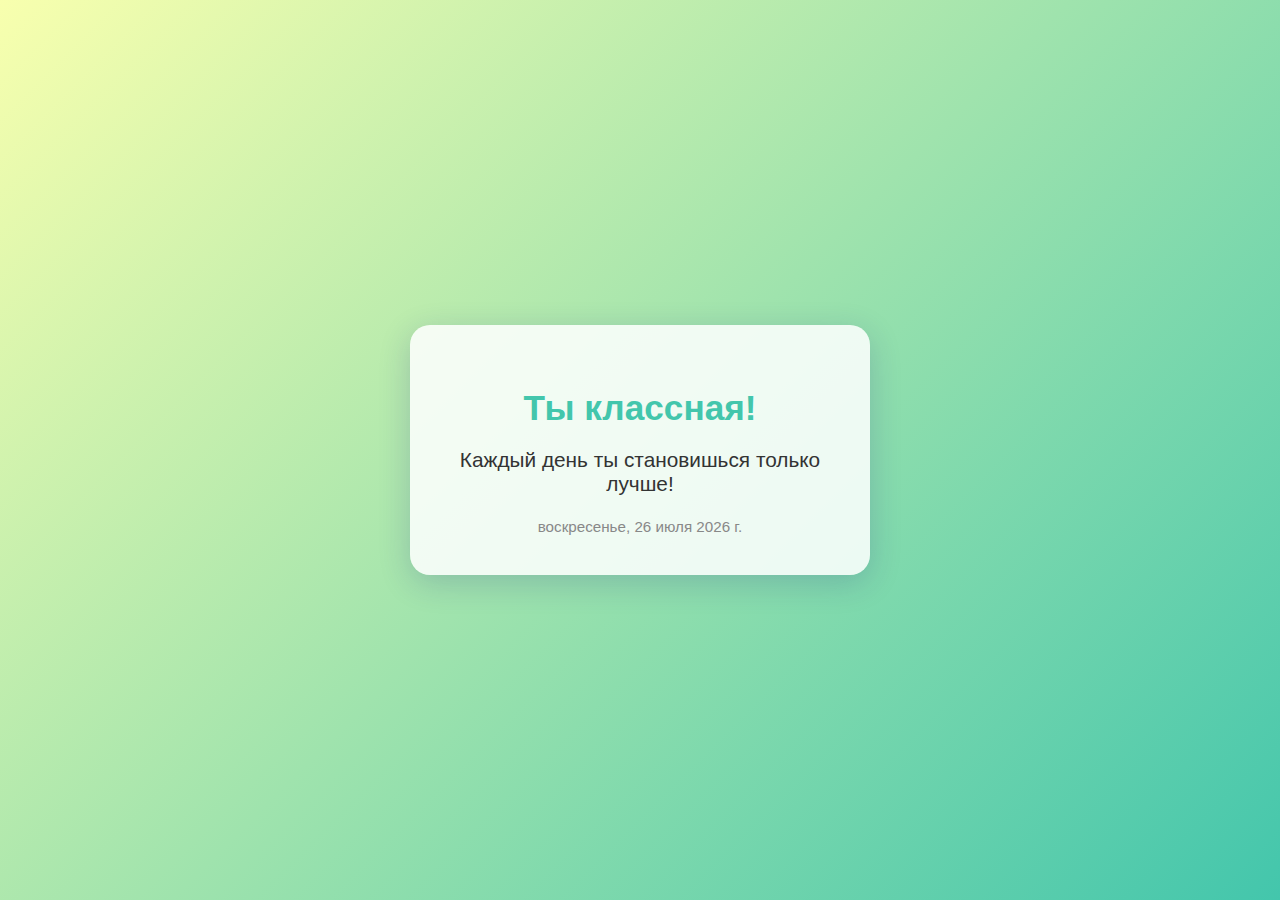
<file: index.html>
<!DOCTYPE html>
<html lang="ru">
<head>
  <meta charset="UTF-8">
  <meta name="viewport" content="width=device-width, initial-scale=1.0">
  <title>Ты классная!</title>
  <style>
    body {
      background: linear-gradient(135deg, #f8ffae 0%, #43c6ac 100%);
      min-height: 100vh;
      display: flex;
      flex-direction: column;
      align-items: center;
      justify-content: center;
      font-family: 'Segoe UI', Arial, sans-serif;
      margin: 0;
    }
    .container {
      background: rgba(255,255,255,0.85);
      border-radius: 20px;
      box-shadow: 0 8px 32px 0 rgba(31, 38, 135, 0.2);
      padding: 40px 30px;
      text-align: center;
      max-width: 400px;
    }
    h1 {
      color: #43c6ac;
      margin-bottom: 20px;
      font-size: 2.2em;
    }
    .message {
      font-size: 1.3em;
      color: #333;
      margin-bottom: 10px;
      min-height: 60px;
      transition: color 0.3s;
    }
    .date {
      font-size: 0.95em;
      color: #888;
      margin-top: 10px;
    }
  </style>
</head>
<body>
  <div class="container">
    <h1>Ты классная!</h1>
    <div class="message" id="message"></div>
    <div class="date" id="date"></div>
  </div>
  <script>
    const messages = [
      'Ты невероятная, и у тебя всё получится!',
      'Сегодня твой день — используй его на полную!',
      'Ты достойна всего самого лучшего!',
      'Всё, что ты задумала, обязательно сбудется!',
      'Ты сильная, умная и очень классная!',
      'Мир улыбается тебе — улыбайся в ответ!',
      'Ты вдохновляешь окружающих своим примером!',
      'Каждый день ты становишься только лучше!',
      'Твои мечты ближе, чем кажется!',
      'Ты заслуживаешь счастья и радости!',
      'Верь в себя — ты можешь всё!',
      'Ты — источник света и позитива!',
      'Сегодня будет отличный день!',
      'Ты справишься со всем, что встретится на пути!',
      'Ты уникальна и неповторима!',
      'Твои усилия обязательно принесут плоды!',
      'Ты достойна любви и уважения!',
      'Смело иди к своим целям — всё получится!',
      'Ты — чудо!',
      'Всё, что ты делаешь, важно и ценно!'
    ];
    const now = new Date();
    const start = new Date(now.getFullYear(), 0, 0);
    const diff = now - start;
    const oneDay = 1000 * 60 * 60 * 24;
    const dayOfYear = Math.floor(diff / oneDay);
    const message = messages[dayOfYear % messages.length];
    document.getElementById('message').textContent = message;
    document.getElementById('date').textContent = now.toLocaleDateString('ru-RU', { weekday: 'long', year: 'numeric', month: 'long', day: 'numeric' });
  </script>
</body>
</html>
</file>
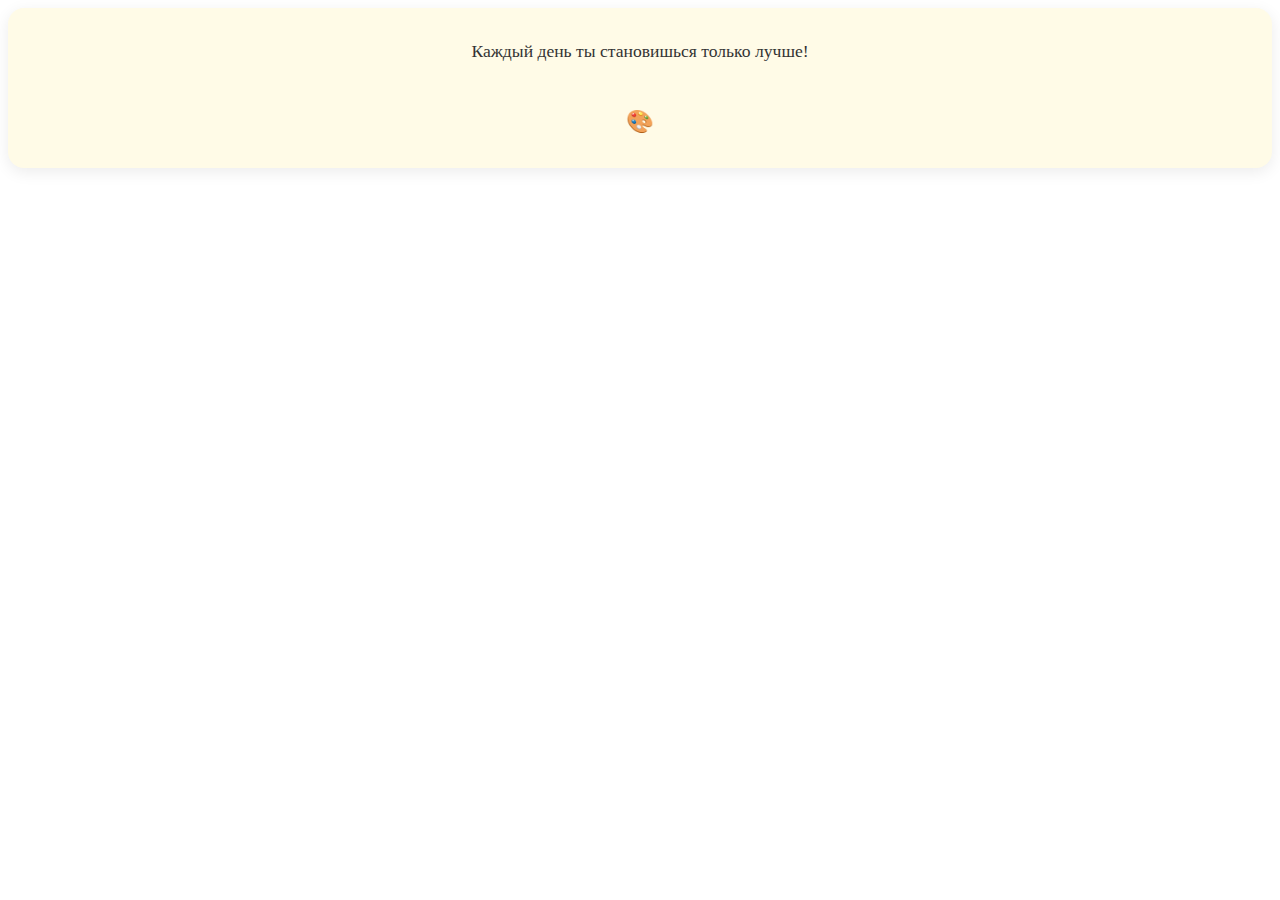
<file: safari-inspire-extension/popup.html>
<!DOCTYPE html>
<html lang="ru">
<head>
  <meta charset="UTF-8">
  <title>Вдохновение дня</title>
  <link rel="stylesheet" href="popup.css">
</head>
<body>
  <div class="container">
    <div class="message" id="message"></div>
    <button id="themeBtn" title="Сменить тему">🎨</button>
  </div>
  <script src="popup.js"></script>
</body>
</html>
</file>
<file: safari-inspire-extension/popup.css>
.container {
  min-width: 260px;
  min-height: 120px;
  padding: 20px;
  border-radius: 16px;
  box-shadow: 0 4px 16px rgba(0,0,0,0.08);
  background: var(--bg, #fffbe7);
  color: var(--text, #333);
  display: flex;
  flex-direction: column;
  align-items: center;
  justify-content: center;
  transition: background 0.3s, color 0.3s;
}
.message {
  font-size: 1.1em;
  margin-bottom: 18px;
  text-align: center;
  min-height: 48px;
}
#themeBtn {
  border: none;
  background: #fff0;
  font-size: 1.4em;
  cursor: pointer;
  transition: transform 0.2s;
}
#themeBtn:hover {
  transform: scale(1.15);
}
:root {
  --bg: #fffbe7;
  --text: #333;
}
body.theme-dark {
  --bg: #23272f;
  --text: #f7f7f7;
}
body.theme-color {
  --bg: linear-gradient(135deg, #f8ffae 0%, #43c6ac 100%);
  --text: #222;
}
</file>
